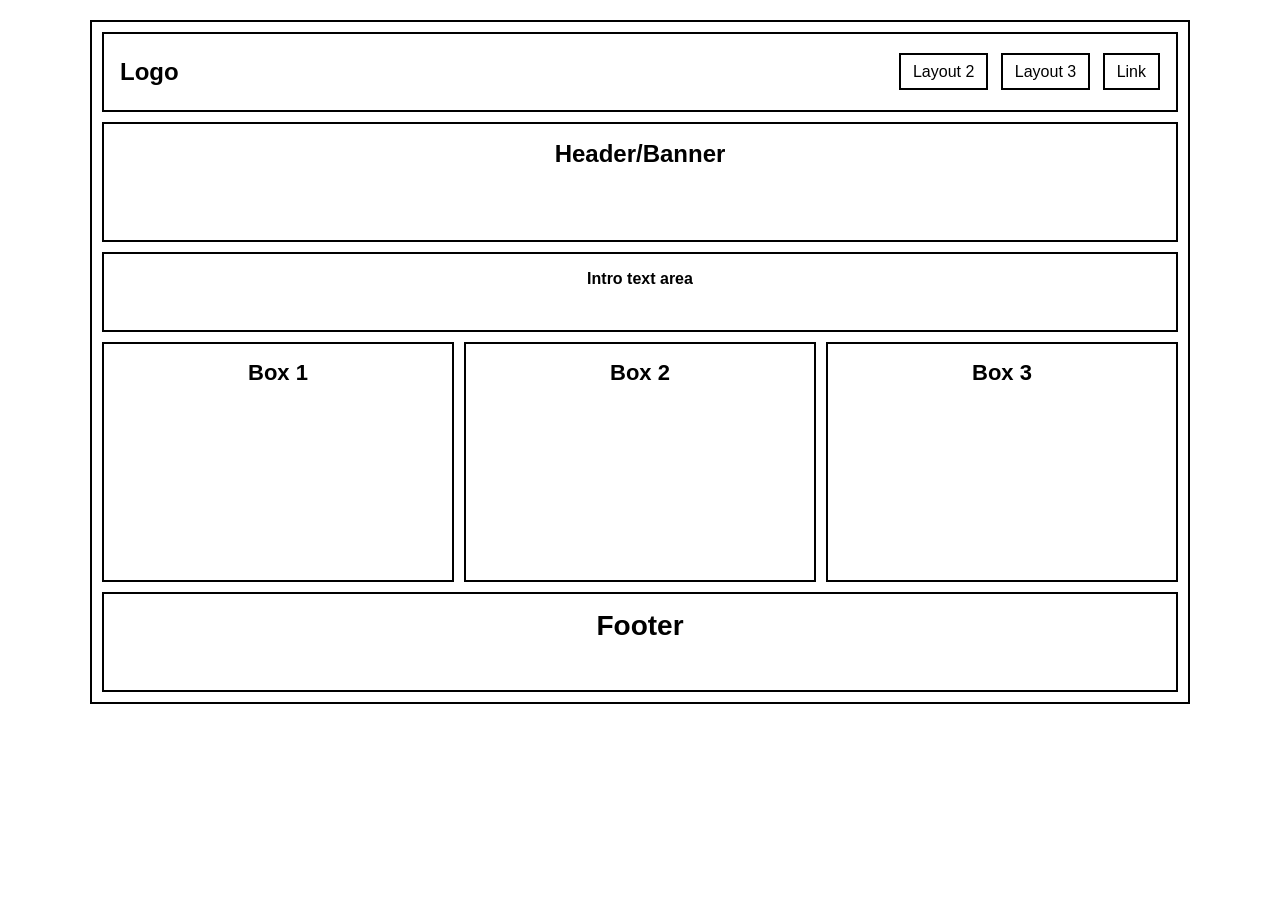
<file: index.html>
<!DOCTYPE html>
<html lang="en">
<head>
  <meta charset="UTF-8">
  <title>Layout Example 2</title>
  <link rel="stylesheet" href="styles.css">
</head>
<body>

  <main class="wrapper">

    <!-- Top header section -->
    <header class="block topbar">
      <section class="logo">Logo</section>

      <nav class="nav">
        <a href="index.html">Layout 2</a>
        <a href="layout3.html">Layout 3</a>
        <a href="#">Link</a>
      </nav>
    </header>

    <!-- Banner section -->
    <section class="block l2-header">
      Header/Banner
    </section>

    <!-- Intro section -->
    <section class="block l2-intro">
      Intro text area
    </section>

    <!-- Content boxes section -->
    <section class="l2-boxes">
      <section class="l2-box">Box 1</section>
      <section class="l2-box">Box 2</section>
      <section class="l2-box">Box 3</section>
    </section>

    <!-- Footer -->
    <footer class="block l2-footer">
      Footer
    </footer>

  </main>

</body>
</html>
</file>
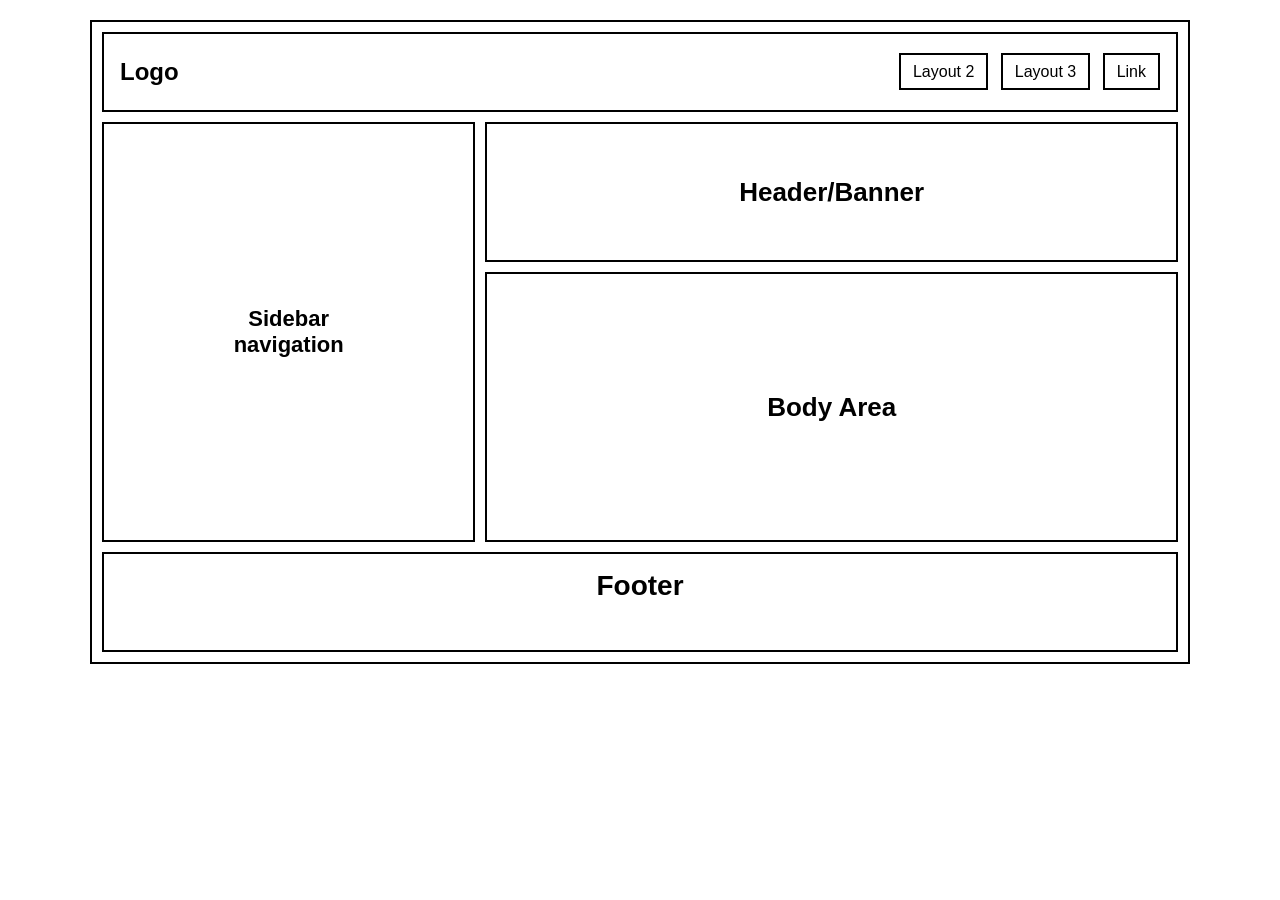
<file: layout3.html>
<!DOCTYPE html>
<html lang="en">
<head>
  <meta charset="UTF-8">
  <title>Layout Example 3</title>
  <link rel="stylesheet" href="styles.css">
</head>
<body>

  <main class="wrapper">

    <!-- Top header -->
    <header class="block topbar">
      <section class="logo">Logo</section>

      <nav class="nav">
        <a href="index.html">Layout 2</a>
        <a href="layout3.html">Layout 3</a>
        <a href="#">Link</a>
      </nav>
    </header>

    <!-- Main layout section -->
    <section class="l3-main">

      <!-- Sidebar -->
      <aside class="l3-sidebar">
        Sidebar<br>navigation
      </aside>

      <!-- Right content area -->
      <section class="l3-right">

        <section class="l3-banner">
          Header/Banner
        </section>

        <section class="l3-body">
          Body Area
        </section>

      </section>

    </section>

    <!-- Footer -->
    <footer class="block l3-footer">
      Footer
    </footer>

  </main>

</body>
</html>
</file>
<file: styles.css>
/* ========== GLOBAL STYLES ========== */
* {
  box-sizing: border-box;
  margin: 0;
  padding: 0;
}

body {
  margin: 20px;
  font-family: Arial, sans-serif;
}

/* Main container wrapper */
.wrapper {
  border: 2px solid #000;
  width: 100%;
  max-width: 1100px;
  margin: 0 auto;
}

/* Generic block style */
.block {
  border: 2px solid #000;
  margin: 10px;
  padding: 16px;
  min-height: 80px;
}

/* Top bar: logo and navigation */
.topbar {
  display: flex;
  justify-content: space-between;
  align-items: center;
  min-height: 80px;
}

/* Logo style */
.logo {
  font-weight: bold;
  font-size: 24px;
}

/* Navigation links */
.nav a {
  text-decoration: none;
  border: 2px solid #000;
  padding: 8px 12px;
  margin-left: 8px;
  color: #000;
}

/* ========== LAYOUT 2 STYLES ========== */

/* Header/Banner section */
.l2-header {
  min-height: 120px;
  text-align: center;
  font-weight: bold;
  font-size: 24px;
}

/* Intro text area */
.l2-intro {
  min-height: 80px;
  text-align: center;
  font-weight: bold;
}

/* Container for the 3 boxes */
.l2-boxes {
  display: flex;
  gap: 10px;
  margin: 10px;
}

/* Individual box style */
.l2-box {
  border: 2px solid #000;
  padding: 16px;
  min-height: 240px;
  flex: 1; /* Makes all boxes equal width */
  text-align: center;
  font-weight: bold;
  font-size: 22px;
}

/* Footer section */
.l2-footer {
  min-height: 100px;
  text-align: center;
  font-weight: bold;
  font-size: 28px;
}

/* ========== LAYOUT 3 STYLES ========== */

/* Main layout container (sidebar + right content) */
.l3-main {
  display: flex;
  gap: 10px;
  margin: 10px;
}

/* Sidebar navigation */
.l3-sidebar {
  border: 2px solid #000;
  padding: 16px;
  min-height: 420px;
  width: 35%;
  display: flex;
  align-items: center;
  justify-content: center;
  font-weight: bold;
  font-size: 22px;
  text-align: center;
}

/* Right side container */
.l3-right {
  width: 65%;
  display: flex;
  flex-direction: column;
  gap: 10px;
}

/* Header/Banner on the right side */
.l3-banner {
  border: 2px solid #000;
  padding: 16px;
  min-height: 140px;
  display: flex;
  align-items: center;
  justify-content: center;
  font-weight: bold;
  font-size: 26px;
}

/* Body content area */
.l3-body {
  border: 2px solid #000;
  padding: 16px;
  min-height: 270px;
  display: flex;
  align-items: center;
  justify-content: center;
  font-weight: bold;
  font-size: 26px;
}

/* Footer section */
.l3-footer {
  min-height: 100px;
  text-align: center;
  font-weight: bold;
  font-size: 28px;
}
</file>
